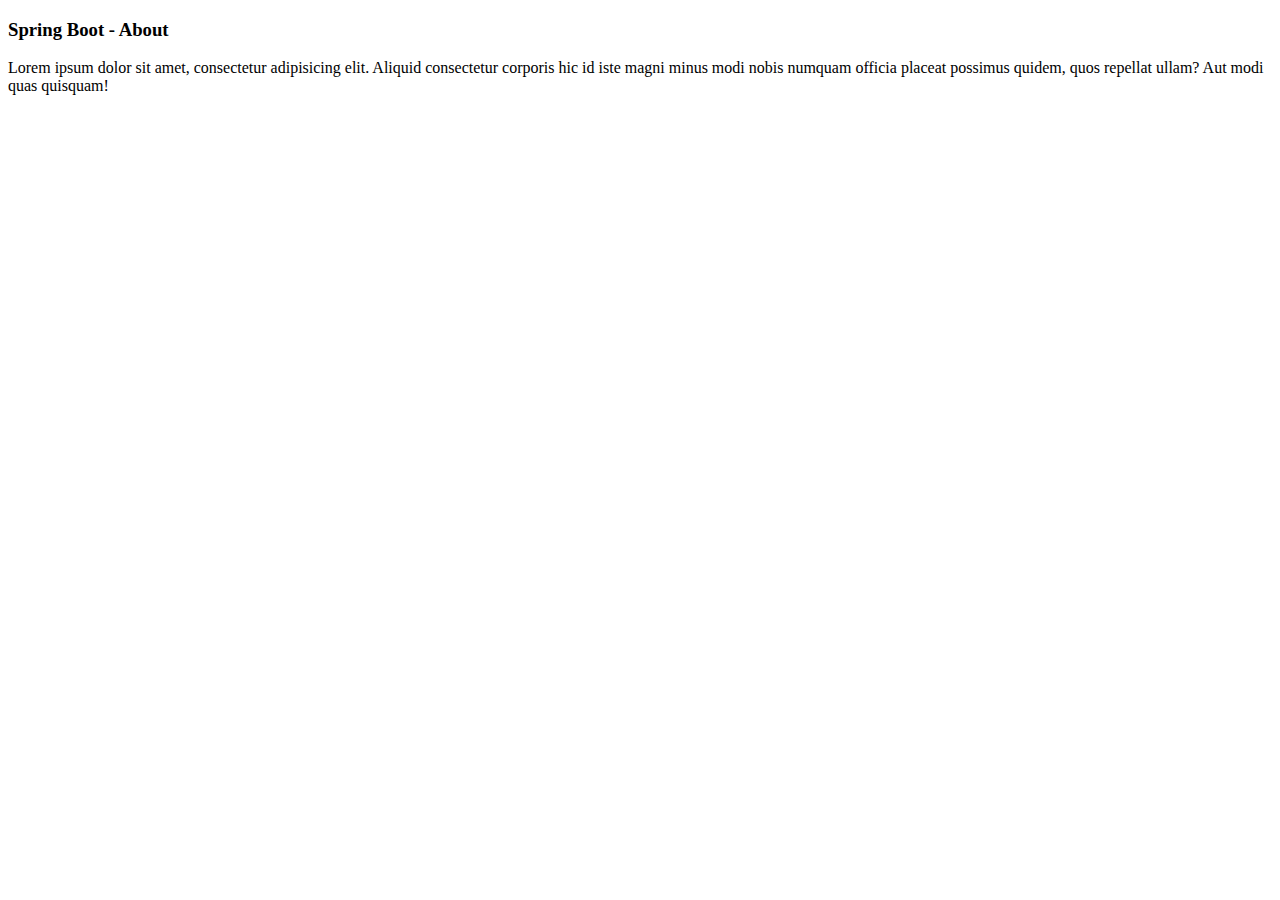
<file: src/main/resources/views/about.html>
<!DOCTYPE html>
<html xmlns:th="https://www.thymeleaf.org"
      th:replace="~{../templates/layout :: layout (~{::body},'articles')}">
<body>


<div role="main" class="container">
    <h3>Spring Boot - About</h3>
    <div class="alert alert-warning">
        Lorem ipsum dolor sit amet, consectetur adipisicing elit. Aliquid consectetur corporis hic id iste magni minus modi nobis numquam officia placeat possimus quidem, quos repellat ullam? Aut modi quas quisquam!
    </div>
</div>

</body>
</html>
</file>
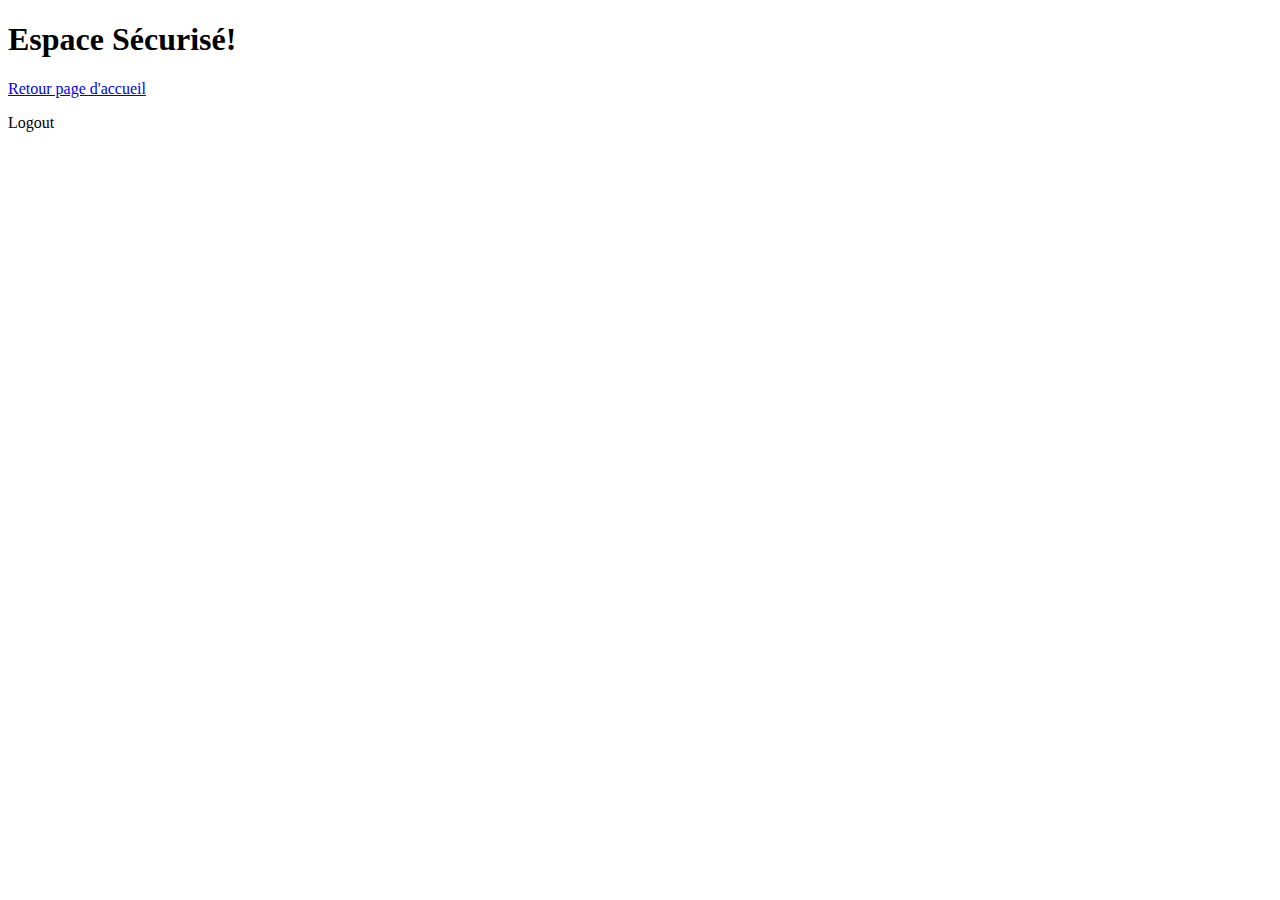
<file: src/main/resources/views/admin.html>
<!DOCTYPE html>
<html xmlns:th="https://www.thymeleaf.org" lang="fr"
      th:replace="~{../templates/layout :: layout (~{::body},'articles')}">
<body>

<div role="main" class="container">
<!--  <div th:substituteby="index::logout"></div>-->
  <h1>Espace Sécurisé!</h1>
  <p><a href="/index" th:href="@{/index}">Retour page d'accueil</a></p>

  <p>
    <a class="btn btn-sm btn-warning" role="button" th:href="@{/logout}">Logout</a>
  </p>
</div>

</body>
</html>
</file>
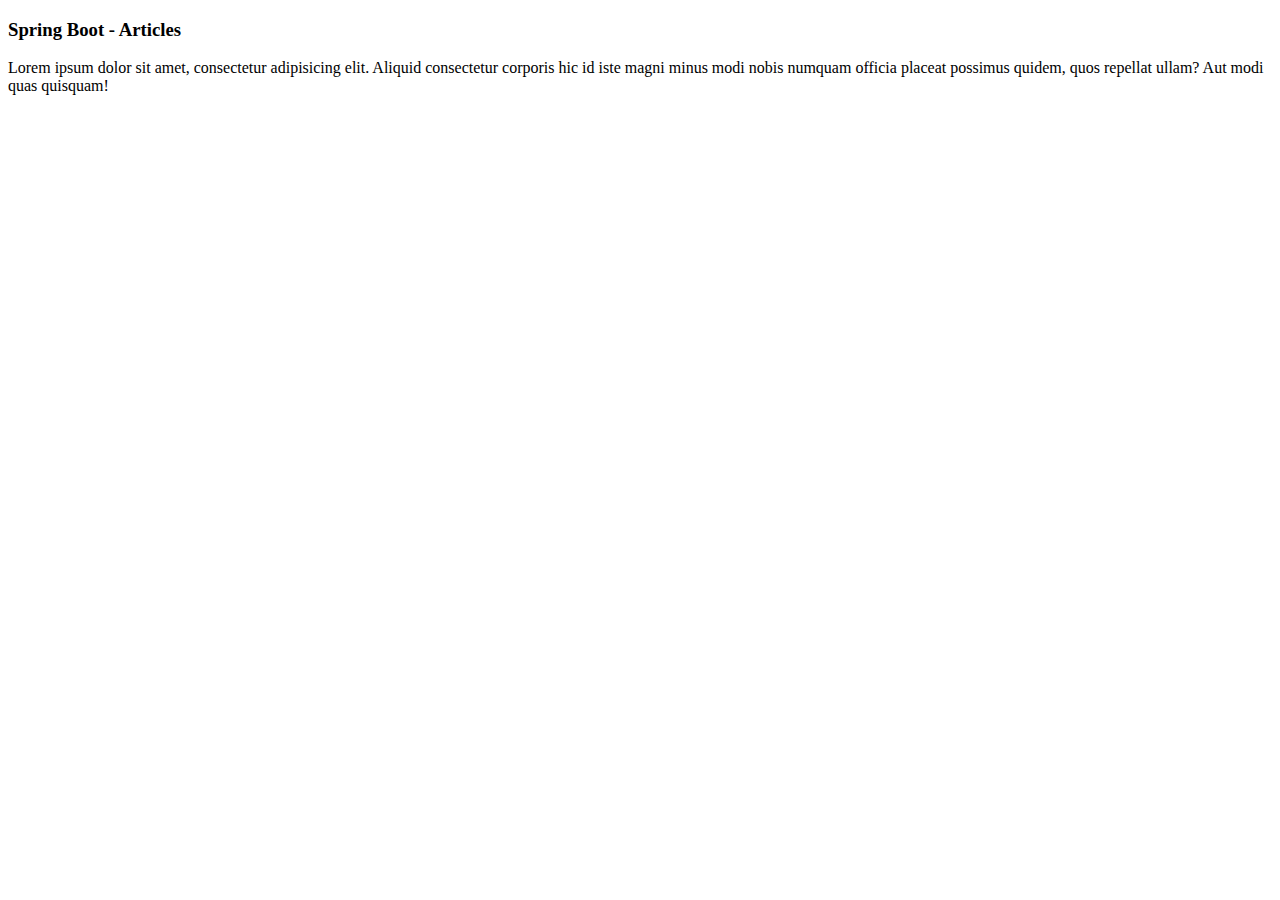
<file: src/main/resources/views/articles.html>
<!DOCTYPE html>
<html xmlns:th="https://www.thymeleaf.org"
      th:replace="~{../templates/layout :: layout (~{::body},'articles')}">
<body>


<div role="main" class="container">
  <h3>Spring Boot - Articles</h3>
  <div class="alert alert-warning">
    Lorem ipsum dolor sit amet, consectetur adipisicing elit. Aliquid consectetur corporis hic id iste magni minus modi nobis numquam officia placeat possimus quidem, quos repellat ullam? Aut modi quas quisquam!
  </div>
</div>

<!--<div class="starter-template">-->
<!--  <img class="img-fluid" th:src="@{/logo.png}" style="width:30%;" />-->
<!--  <h3>-->
<!--    Articles..-->
<!--    <span th:text="${welcome}"></span>-->
<!--    <span th:text="${contextPath}"></span>-->
<!--  </h3>-->
<!--</div>-->

<!--<h1 th:text="#{welcome}"></h1>-->
<!--<hr />-->
<!--<div class="row">-->
<!--  <div class="col-md-12">-->
<!--    <div class="alert alert-success">-->
<!--      <ul>-->
<!--        <li th:each="link : ${links}">-->
<!--          <a th:href="${link.link}" th:text="${link.title}"></a>-->
<!--        </li>-->
<!--      </ul>-->
<!--    </div>-->
<!--  </div>-->
<!--</div>-->
</body>
</html>
</file>
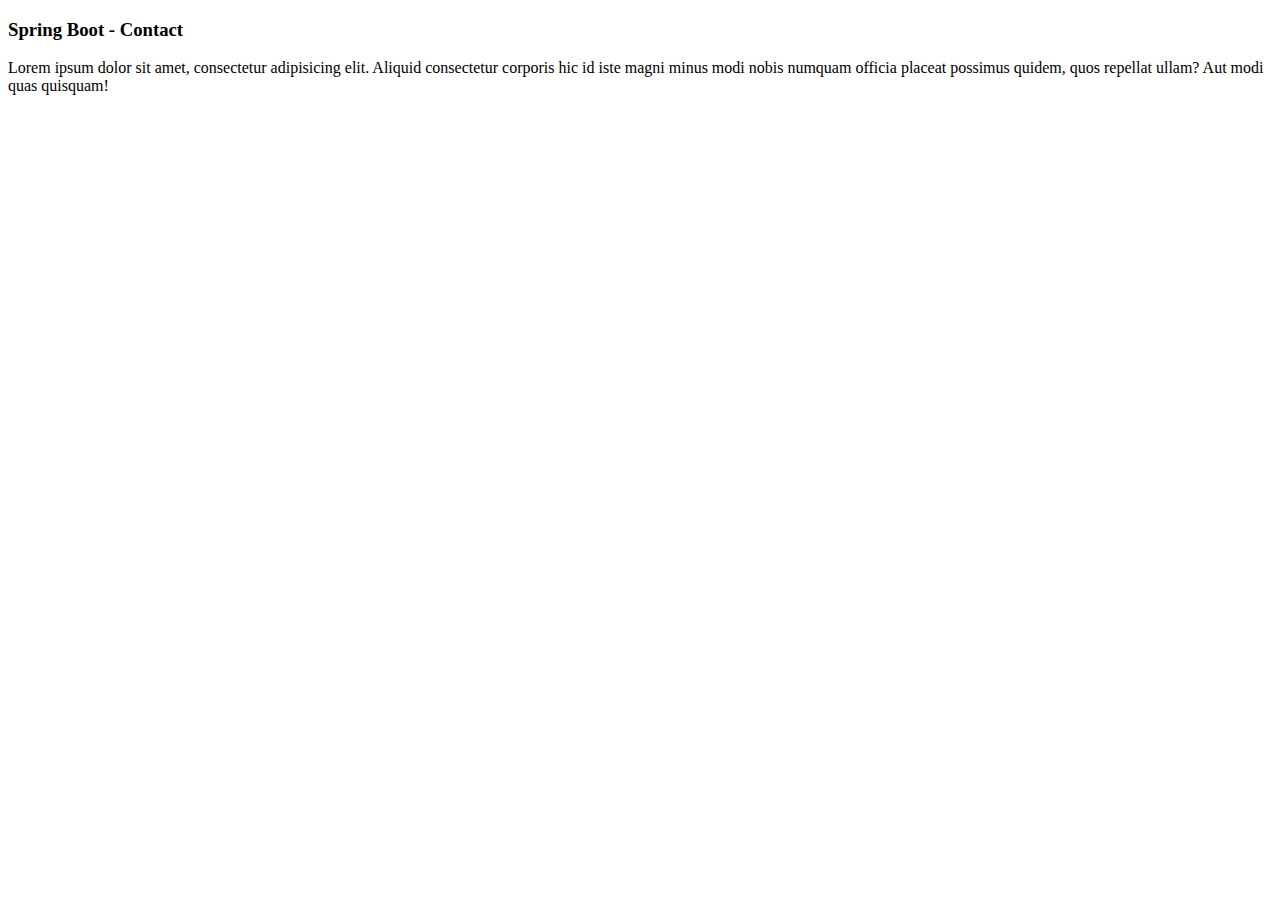
<file: src/main/resources/views/contact.html>
<!DOCTYPE html>
<html xmlns:th="https://www.thymeleaf.org"
      th:replace="~{../templates/layout :: layout (~{::body},'articles')}">
<body>

    <div role="main" class="container">
        <h3>Spring Boot - Contact</h3>
        <div class="alert alert-warning">
            Lorem ipsum dolor sit amet, consectetur adipisicing elit. Aliquid consectetur corporis hic id iste magni minus modi nobis numquam officia placeat possimus quidem, quos repellat ullam? Aut modi quas quisquam!
        </div>
    </div>

</body>
</html>
</file>
